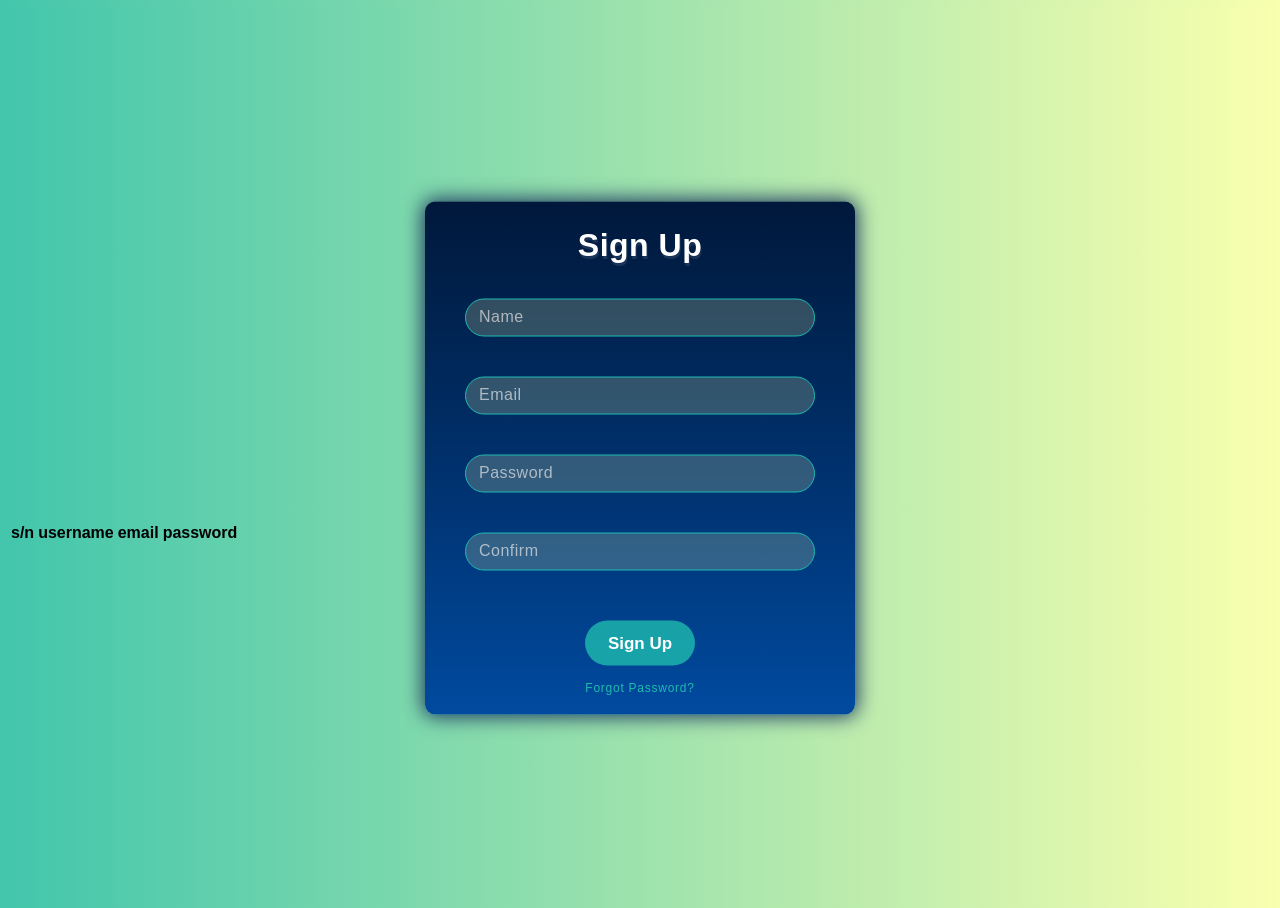
<file: index.html>
<!DOCTYPE html>
<html lang="en">

<head>
    <meta charset="UTF-8">
    <meta name="viewport" content="width=device-width, initial-scale=1.0">
    <meta http-equiv="X-UA-Compatible" content="ie=edge">
    <link rel="stylesheet" href="https://use.fontawesome.com/releases/v5.8.2/css/all.css"
        integrity="sha384-oS3vJWv+0UjzBfQzYUhtDYW+Pj2yciDJxpsK1OYPAYjqT085Qq/1cq5FLXAZQ7Ay" crossorigin="anonymous">
    <link rel="stylesheet" href="./css/index.css">
    <title>Document</title>
    
</head>

<body>
    <form class="form">
        <h1>Sign Up</h1>
        <div class="form-group">
            <input type="text" placeholder=" " id="name">
            <label for="name">Name</label>
            <div class="error">
                <i class="fas fa-exclamation-circle"></i>
                Error encountered!
            </div>
        </div>
        <div class="form-group">
            <input type="email" placeholder=" " id="email">
            <label for="email">Email</label>
            <div class="error">
                <i class="fas fa-exclamation-circle"></i>
            </div>
        </div>
        <div class="form-group">
            <input type="password" placeholder=" " id="password">
            <label for="password">Password</label>
            <div class="error">
                <i class="fas fa-exclamation-circle"></i>
            </div>
        </div>
        <div class="form-group">
            <input type="password" placeholder=" " id="confirm">
            <label for="confirm">Confirm</label>
            <div class="error">
                <i class="fas fa-exclamation-circle"></i>
            </div>
        </div>
        <input type="button" value="Sign Up" onclick="signUp()">
        <div class="form-bottom">
            <a href="#">Forgot Password?</a>
        </div>
    </form>




    <table >
        <thead>
            <th> s/n </th>
            <th> username </th>
            <th> email </th>
            <th> password </th>
        </thead>
        <tbody id="tbody">
           
        </tbody>

    </table>
</body>

</html>
<script src="./js/index.js"></script>
</file>
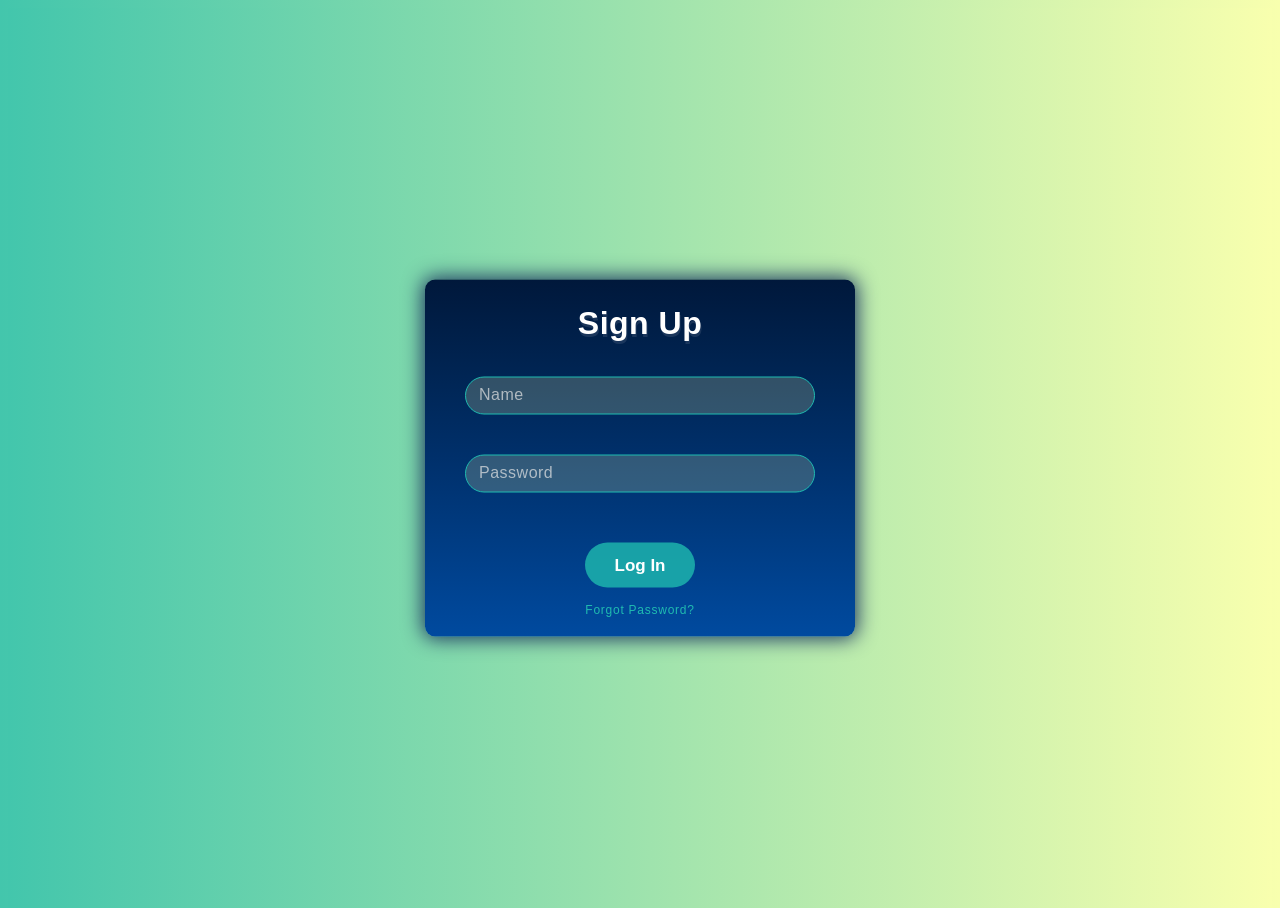
<file: pages/dashboard.html>
<!DOCTYPE html>
<html lang="en">
<head>
    <meta charset="UTF-8">
    <meta name="viewport" content="width=device-width, initial-scale=1.0">
    <title>Document</title>

    <style>
        body {
            background-color: #f9f9f9;
            color: #333;
            margin: 0;
            padding: 0;
        }

        .title {
            background-color: #4a90e2;
            color: white;
            padding: 20px;
            display: flex;
            justify-content: space-between;
            align-items: center;
        }

        .title h2 {
            margin: 0;
        }

        .title button {
            background-color: white;
            color: #4a90e2;
            border: none;
            padding: 10px 15px;
            border-radius: 4px;
            cursor: pointer;
            font-weight: bold;
        }

        .title button:hover {
            background-color: #e6f0fb;
        }

        .postMaker {
            background-color: white;
            padding: 20px;
            margin: 30px auto;
            max-width: 600px;
            box-shadow: 0 2px 8px rgba(0, 0, 0, 0.1);
            border-radius: 6px;
        }

        .postMaker input {
            width: 550px;
            padding: 12px;
            margin-top: 10px;
            margin-bottom: 20px;
            border: 1px solid #ccc;
            border-radius: 4px;
            font-size: 16px;
        }

        #post {
            display: block;
            margin: 0 auto 40px auto;
            padding: 12px 30px;
            font-size: 16px;
            background-color: #4a90e2;
            color: white;
            border: none;
            border-radius: 4px;
            cursor: pointer;
        }

        #post:hover {
            background-color: #357ab8;
        }

        #blogPreview {
            max-width: 600px;
            margin: 0 auto;
        }

        #blogCard {
            background-color: white;
            padding: 20px;
            margin-bottom: 20px;
            border-left: 5px solid #4a90e2;
            border-right: 5px solid #4a90e2;
            box-shadow: 0 2px 8px rgba(0, 0, 0, 0.05);
            border-radius: 6px;
        }

        #forBlogTitle {
            font-size: 20px;
            font-weight: bold;
            margin-bottom: 10px;
        }

        #forBlogDescription {
            font-size: 16px;
            line-height: 1.6;
        }
        .img{
            display: flex;
            align-items: center;
        }
        .img input{
            border: none;
            width: 400px;
        }
        .img label{
            font-size: 16px;
            line-height: 1.6;
            color: grey;
        }
        h4{
            margin-top: 50px;
            font-size: 40px;
            font-weight: lighter;
            text-align: center;
        }
    </style>


</head>

<body>
    <div class="title">
        <h2>Welcome <span id="currentUser"></span></h2> 
        <button onclick="logOut()">Log Out</button>
    </div>


    <div class="postMaker">
        <div>
            <!-- <label for="blogtitle"> Blog Title:</label> -->
            <input placeholder="Blog Title" id="blogtitle" type="text">
        </div>

        <div class="img">
            <label for="photo"> Add  blog image</label>
            <input type="file" id="blogImage"  multiple onchange="pickPic()">
        </div>

        <div>
            <input placeholder="Blog Description" id="blogdescription" type="text">
        </div>



    </div>
    <button id="post" onclick="postBlog()">Post </button>

    <div id="blogPreview">

        <div id="blogCard">
            <p id="forBlogTitle">
                
            </p>
            <p id="forBlogDescription">

            </p>
        </div>


    </div>
</body>

</html>
<script src="../js/dashboard.js"></script>
</file>
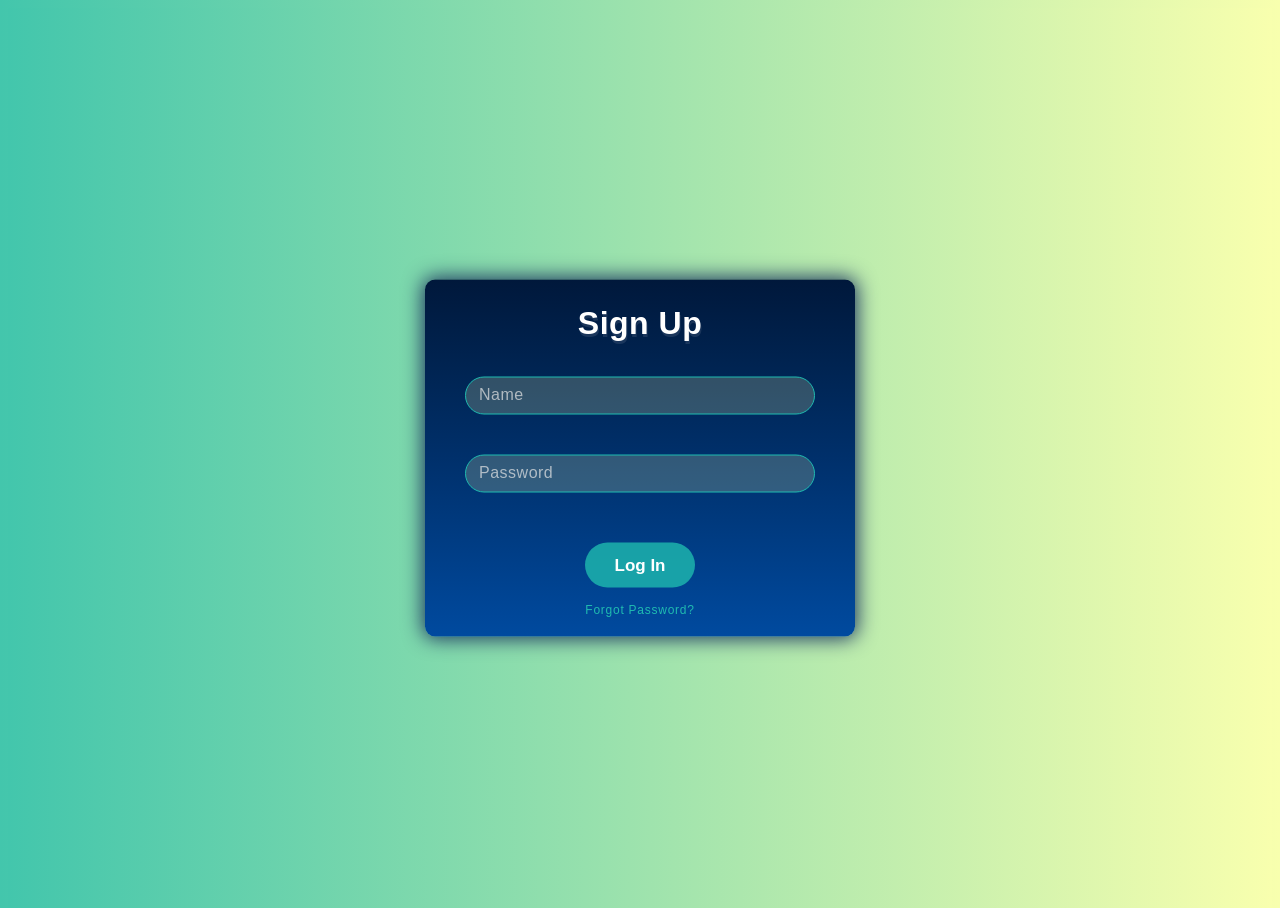
<file: pages/login.html>
<!DOCTYPE html>
<html lang="en">

<head>
    <meta charset="UTF-8">
    <meta name="viewport" content="width=device-width, initial-scale=1.0">
    <meta http-equiv="X-UA-Compatible" content="ie=edge">
    <link rel="stylesheet" href="https://use.fontawesome.com/releases/v5.8.2/css/all.css"
        integrity="sha384-oS3vJWv+0UjzBfQzYUhtDYW+Pj2yciDJxpsK1OYPAYjqT085Qq/1cq5FLXAZQ7Ay" crossorigin="anonymous">
    <link rel="stylesheet" href="../css/index.css">
    <title>Document</title>
</head>

<body>
    <form class="form">
        <h1>Sign Up</h1>
        <div class="form-group">
            <input type="text" placeholder=" " id="name">
            <label for="name">Name</label>
            <div class="error">
                <i class="fas fa-exclamation-circle"></i>
                Error encountered!
            </div>
        </div>

        <div class="form-group">
            <input type="password" placeholder=" " id="password">
            <label for="password">Password</label>
            <div class="error">
                <i class="fas fa-exclamation-circle"></i>
            </div>
        </div>

        <input type="button" value="Log In" onclick="signUp()">
        <div class="form-bottom">
            <a href="#">Forgot Password?</a>
        </div>
    </form>
</body>

</html>
<script src="../js/login.js"></script>
</file>
<file: css/index.css>
body,
html {
    height: 100%;
    font-family: sans-serif;
    background: #43c6ac;
    background: -webkit-linear-gradient(to right, #43c6ac, #f8ffae);
    background: linear-gradient(to right, #43c6ac, #f8ffae);
}

.form {
    margin: auto;
    padding: 5px;
    max-width: 420px;
    position: relative;
    top: 50%;
    transform: translateY(-50%);
    background-image: linear-gradient(to bottom, #00183b, #002452, #00306b, #003d85, #004a9f);
    border-radius: 10px;
    box-shadow: 0 0 20px 2px rgba(27, 50, 94);
    letter-spacing: 0.5px;
}

.form h1 {
    text-align: center;
    margin: 20px 0 35px 0;
    color: white;
    text-shadow: 1px 3px rgba(255, 255, 255, 0.1);
}

.form-group {
    margin: 2px 2px;
    max-width: 100%;
    min-height: 68px;
    margin: 10px 0 0 0;
    padding: 0 35px;
    border-radius: 10px;
    position: relative;
}

.form-group input {
    width: 100%;
    box-sizing: border-box;
    height: 38px;
    padding: 0 12px;
    font-size: 17px;
    letter-spacing: 0.25px;
    border-radius: 20px;
    border: 1.5px solid rgb(31, 187, 176);
    background-color: rgba(248, 255, 174, 0.2);
    autocomplete: off;
    color: rgba(248, 255, 174, 0.9);
}

.form-group input:active,
.form-group input:focus {
    background-color: rgba(31, 187, 176, 0.2);
    outline: none;
    autocomplete: off;
    box-shadow: 0 0 2px 0 rgb(248, 255, 174);
    border: 1.5px solid rgb(248, 255, 174);
    color: rgb(248, 255, 174);
}

.form-group input::selection {
    background-color: rgba(31, 187, 176);
}

.form-group label {
    pointer-events: none;
    position: absolute;
    margin: 0;
    padding: 0 2px;
    top: 9px;
    left: 47px;
    font-size: 16px;
    color: rgba(230, 230, 230, 0.7);
    transition: all 0.12s ease;
}

.form-group input:focus+label,
.form-group input:not(:placeholder-shown)+label {
    transform: translateY(-27px);
    font-size: 14px;
    font-weight: bold;
    color: rgb(248, 255, 174);
}

.error {
    color: rgb(255, 102, 102);
    margin: 3px 0px 0px 12px;
    font-size: 12.5px;
    display: none;
    letter-spacing: 0px;
}

.form input[type="button"] {
    display: block;
    margin: 20px auto 10px;
    width: 110px;
    height: 45px;
    border-radius: 25px;
    font-size: 17px;
    border: none;
    text-transform: capitalize;
    background-color: rgba(31, 187, 176, 0.8);
    color: white;
    cursor: auto;
    outline: none;
    font-weight: bold;
    cursor: pointer;
}

.form input[type="button"]:hover,
.form input[type="button"]:focus {
    background-color: #2991CF;
    box-shadow: 0 0 2px 0px #2991CF;
}

.form-bottom {
    text-align: center;
    margin: 15px 0;
    font-size: 12px;
    letter-spacing: 0.75px;
}

.form-bottom a {
    text-decoration: none;
    color: #1FBBB0;
}

.form-bottom a:hover,
.form-bottom a:focus {
    color: #2991CF;
    outline: none;
}
</file>
